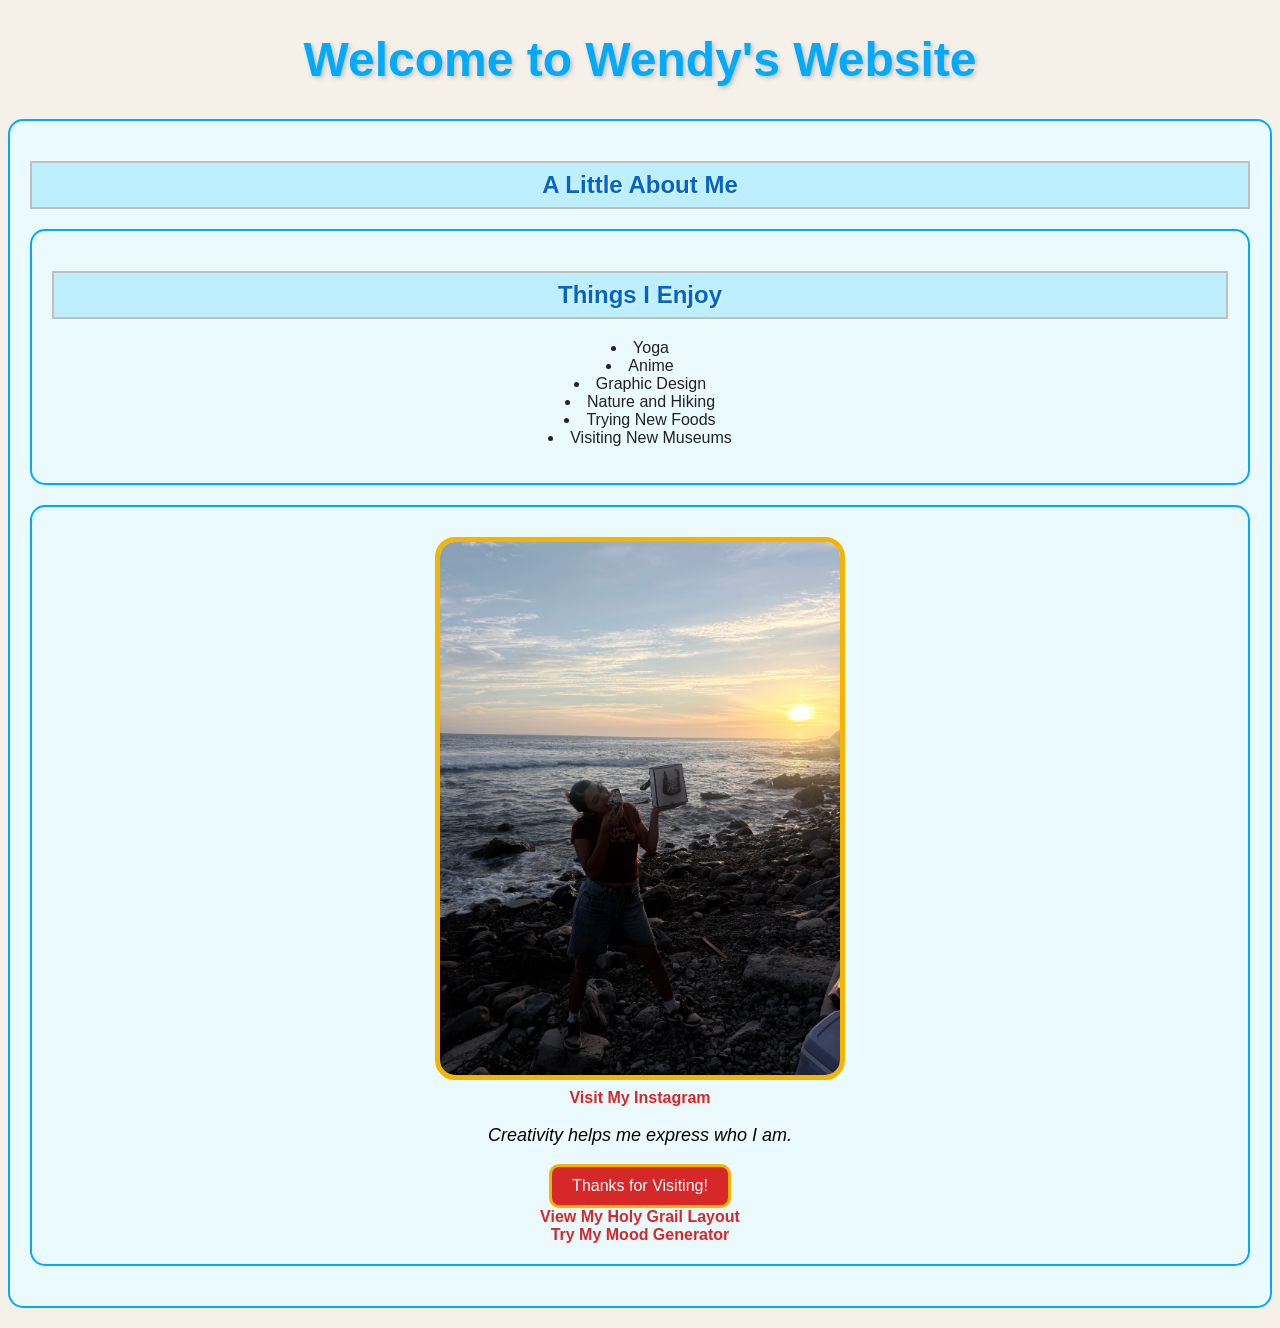
<file: index.html>
<!DOCTYPE html>
<html lang="en">
<head>
	<meta charset="UTF-8">
	<meta name="viewport" content="width=device-width, initial-scale=1.0">
	<title>Document</title>
	<link rel="stylesheet" href="style.css">
</head> 

<body>
 <h1 id="page-title">Welcome to Wendy's Website</h1> 
 <div> 
<h2 class="section-title">A Little About Me</h2>  

<div>
<h2 class="section-title">Things I Enjoy</h2>    
<ul>
        <li>Yoga</li>
        <li>Anime</li>
        <li>Graphic Design</li>
        <li>Nature and Hiking</li>
        <li>Trying New Foods</li>
        <li>Visiting New Museums</li>
    </ul> 
    </div>

<div>

<img src="IMG_7679.jpeg" alt="Wendy at the beach" width="400"> 
<br>
<a href="https://www.instagram.com/xoxo_wba/">Visit My Instagram</a>

<blockquote>Creativity helps me express who I am.</blockquote>
<button>Thanks for Visiting!</button>

<br>
<a href="holy-grail.html">View My Holy Grail Layout</a>
<br>
<a href="interaction.html">Try My Mood Generator</a>
</div>
</body> 
</html>
</file>
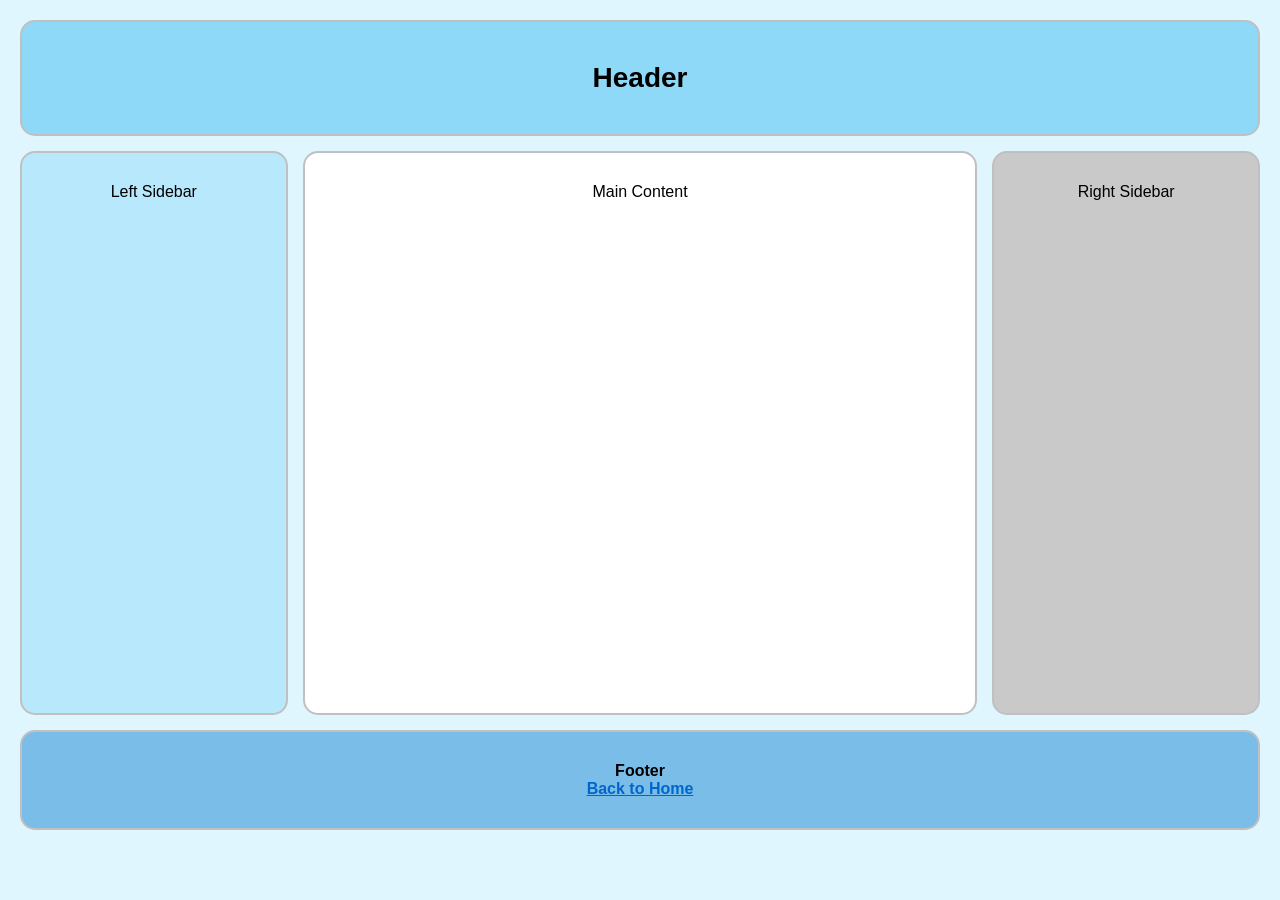
<file: holy-grail.html>
<!DOCTYPE html>
<html lang="en">

<head>
    <meta charset="UTF-8">
    <meta name="viewport" content="width=device-width, initial-scale=1.0">
    <title>Holy Grail Layout</title>
    <link rel="stylesheet" href="holy-grail.css">
</head>

<body>

    <div class="page">

        <div class="header">
            Header
        </div>

        <div class="middle">

            <div class="left-sidebar">
                Left Sidebar
            </div>

            <div class="main-content">
                Main Content
            </div>

            <div class="right-sidebar">
                Right Sidebar
            </div>

        </div>

        <div class="footer">
            Footer
            <br>
            <a href="index.html">Back to Home</a>
        </div>

    </div>

</body>
</html>
</file>
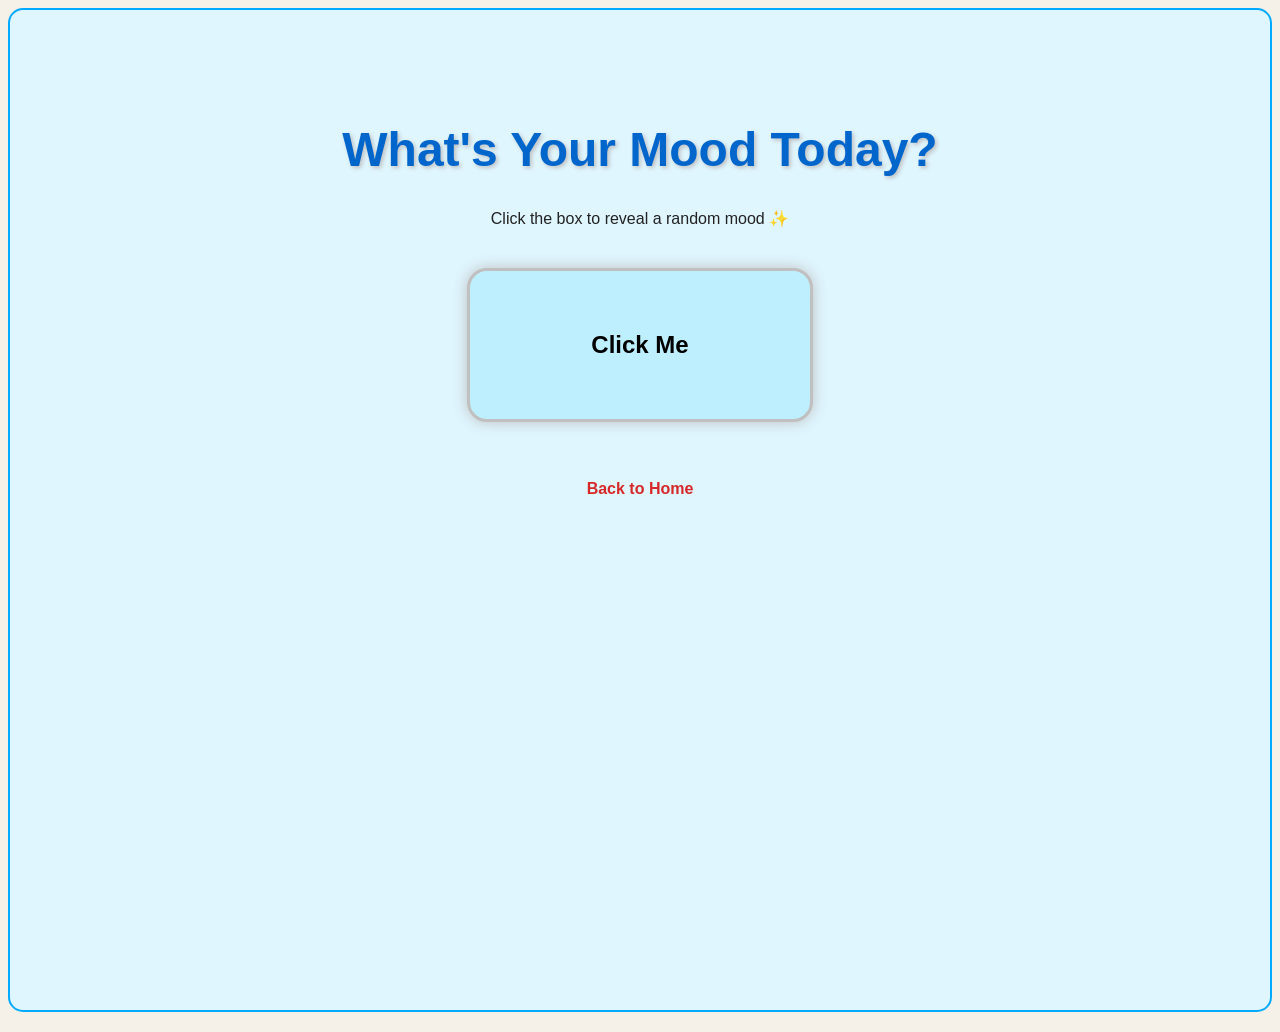
<file: interaction.html>
<!DOCTYPE html>
<html lang="en">

<head>
    <meta charset="UTF-8">
    <title>Wendy's Mood Generator</title>
    <link rel="stylesheet" href="style.css">
</head>

<body>
    <div class="interaction-page">
        <h1>What's Your Mood Today?</h1><p>Click the box to reveal a random mood ✨</p>

        <div id="mood-box">
            Click Me
        </div>

        <br>

        <a href="index.html">Back to Home</a>
    </div>

    <script src="interaction.js"></script>

</body>

</html>
</file>
<file: style.css>
h1 {
    color: #d62828;
    font-size: 48px;}
    h2{ color: #1d4ed8;}
p { color: #222222; }
ul { list-style-position: inside;
    color: #222222;
    padding: 0; }

body {
    font-family: Arial, sans-serif;
    background-color: #f5f0e8;
    text-align: center;
}

img {
    width: 400px;
    border: 5px solid #f4b400;
    border-radius: 20px;
    margin-top: 10px;
margin-bottom: 5px;
}
button {
    background-color: #d62828;
    color: white;
    border: 3px solid #f4b400;
    border-radius: 10px;
    padding: 10px 20px;
    font-size: 16px;
}
blockquote {
    font-style: italic;
    font-size: 18px;
}

a {
    color: #d62828;
    font-weight: bold;
    text-decoration: none;
}
#page-title {
    color: #00aaff;
    font-size: 48px;
    text-shadow: 2px 2px 4px silver;
}
    .section-title {
    background-color: #bdefff;
    color: #0066cc;
    border: 2px solid silver;
    padding: 8px;
    text-shadow: 1px 1px 2px white;
    } 
    div {
    border: 2px solid #00aaff;
    margin-bottom: 20px;
    padding: 20px;
    background-color: #eafaff;
    border-radius: 15px;
}
.interaction-page {
    min-height: 100vh;
    text-align: center;
    padding-top: 80px;
    background-color: #dff6ff;
}

.interaction-page h1 {
    color: #0066cc;
    text-shadow: 2px 2px 4px silver;
}

#mood-box {
    width: 300px;
    margin: 40px auto;
    padding: 60px 20px;
    background-color: #bdefff;
    border: 3px solid silver;
    border-radius: 20px;
    font-size: 24px;
    font-weight: bold;
    cursor: pointer;
    box-shadow: 0 0 15px silver;
}

#mood-box:hover {
    transform: scale(1.05);
}
</file>
<file: holy-grail.css>
body {
    margin: 0;
    padding: 20px;
    background-color: #dff6ff;
    font-family: Arial, sans-serif;
}

.page {
    min-height: 90vh;
    display: flex;
    flex-direction: column;
    gap: 15px;
}

.header {
    background-color: #8ed8f8;
    padding: 40px;
    text-align: center;
    font-size: 28px;
    font-weight: bold;
}

.middle {
    display: flex;
    flex: 1;
    gap: 15px;
}

.left-sidebar {
    background-color: #b8e8fc;
    flex: 1;
    padding: 30px;
    text-align: center;
}

.main-content {
    background-color: #ffffff;
    flex: 3;
    padding: 30px;
    text-align: center;
}

.right-sidebar {
    background-color: #c9c9c9;
    flex: 1;
    padding: 30px;
    text-align: center;
}

.footer {
    background-color: #7abde8;
    padding: 30px;
    text-align: center;
    font-weight: bold;
}

.header,
.left-sidebar,
.main-content,
.right-sidebar,
.footer {
    border: 2px solid silver;
    border-radius: 15px;
}

.footer a {
    color: #0066cc;
}
</file>
